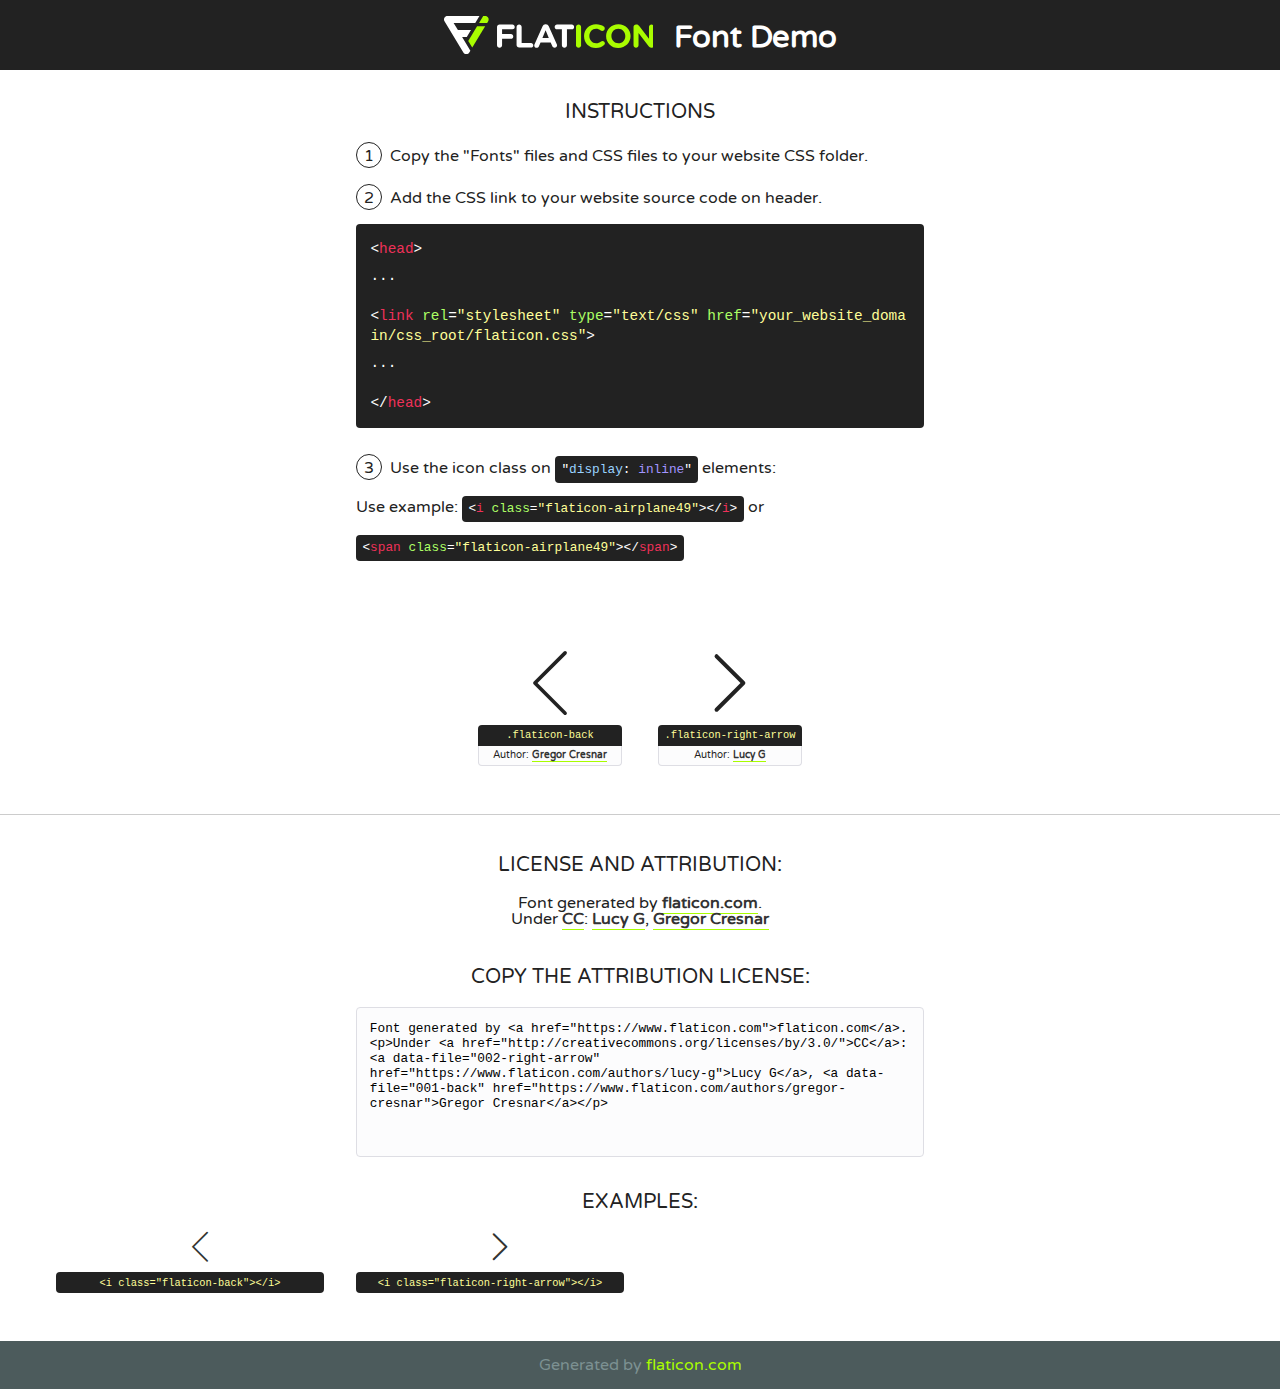
<file: flaticon/flaticon.html>
<!DOCTYPE html>
<!--
  Flaticon icon font: Flaticon
  Creation date: 21/04/2019 18:45
-->
<html>
<!DOCTYPE html>
<html>

<head>
    <title>Flaticon WebFont</title>
    <link href="http://fonts.googleapis.com/css?family=Varela+Round" rel="stylesheet" type="text/css" />
    <link rel="stylesheet" type="text/css" href="flaticon.css">
    <meta charset="UTF-8">
    <style>
    html, body, div, span, applet, object, iframe,
    h1, h2, h3, h4, h5, h6, p, blockquote, pre,
    a, abbr, acronym, address, big, cite, code,
    del, dfn, em, img, ins, kbd, q, s, samp,
    small, strike, strong, sub, sup, tt, var,
    b, u, i, center,
    dl, dt, dd, ol, ul, li,
    fieldset, form, label, legend,
    table, caption, tbody, tfoot, thead, tr, th, td,
    article, aside, canvas, details, embed, 
    figure, figcaption, footer, header, hgroup, 
    menu, nav, output, ruby, section, summary,
    time, mark, audio, video {
        margin: 0;
        padding: 0;
        border: 0;
        font-size: 100%;
        font: inherit;
        vertical-align: baseline;
    }
    /* HTML5 display-role reset for older browsers */
    article, aside, details, figcaption, figure, 
    footer, header, hgroup, menu, nav, section {
        display: block;
    }
    body {
        line-height: 1;
    }
    ol, ul {
        list-style: none;
    }
    blockquote, q {
        quotes: none;
    }
    blockquote:before, blockquote:after,
    q:before, q:after {
        content: '';
        content: none;
    }
    table {
        border-collapse: collapse;
        border-spacing: 0;
    }
    body {
        font-family: 'Varela Round', Helvetica, Arial, sans-serif;
        font-size: 16px;
        color: #222;
    }
    a {
        color: #333;
        border-bottom: 1px solid #a9fd00;
        font-weight: bold;
        text-decoration: none;
    }
    * {
        -moz-box-sizing: border-box;
        -webkit-box-sizing: border-box;
        box-sizing: border-box;
        margin: 0;
        padding: 0;
    }
    [class^="flaticon-"]:before, [class*=" flaticon-"]:before, [class^="flaticon-"]:after, [class*=" flaticon-"]:after {
        font-family: Flaticon;
        font-size: 30px;
        font-style: normal;
        margin-left: 20px;
        color: #333;
    }
    .wrapper {
        max-width: 600px;
        margin: auto;
        padding: 0 1em;
    }
    .title {
        font-size: 1.25em;
        text-align: center;
        margin-bottom: 1em;
        text-transform: uppercase;
    }
    header {
        text-align: center;
        background-color: #222;
        color: #fff;
        padding: 1em;
    }
    header .logo {
        width: 210px;
        height: 38px;
        display: inline-block;
        vertical-align: middle;
        margin-right: 1em;
        border: none;
    }
    header strong {
        font-size: 1.95em;
        font-weight: bold;
        vertical-align: middle;
        margin-top: 5px;
        display: inline-block;
    }
    .demo {
        margin: 2em auto;
        line-height: 1.25em;
    }
    .demo ul li {
        margin-bottom: 1em;
    }
    .demo ul li .num {
        color: #222;
        border-radius: 20px;
        display: inline-block;
        width: 26px;
        padding: 3px;
        height: 26px;
        text-align: center;
        margin-right: 0.5em;
        border: 1px solid #222;
    }
    .demo ul li code {
        background-color: #222;
        border-radius: 4px;
        padding: 0.25em 0.5em;
        display: inline-block;
        color: #fff;
        font-family: Consolas,Monaco,Lucida Console,Liberation Mono,DejaVu Sans Mono,Bitstream Vera Sans Mono,Courier New, monospace;
        font-weight: lighter;
        margin-top: 1em;
        font-size: 0.8em;
        word-break: break-all;
    }
    .demo ul li code.big {
        padding: 1em;
        font-size: 0.9em;
    }
    .demo ul li code .red {
        color: #EF3159;
    }
    .demo ul li code .green {
        color: #ACFF65;
    }
    .demo ul li code .yellow {
        color: #FFFF99;
    }
    .demo ul li code .blue {
        color: #99D3FF;
    }
    .demo ul li code .purple {
        color: #A295FF;
    }
    .demo ul li code .dots {
        margin-top: 0.5em;
        display: block;
    }
    #glyphs {
        border-bottom: 1px solid #ccc;
        padding: 2em 0;
        text-align: center;
    }
    .glyph {
        display: inline-block;
        width: 9em;
        margin: 1em;
        text-align: center;
        vertical-align: top;
        background: #FFF;
    }
    .glyph .glyph-icon {
        padding: 10px;
        display: block;
        font-family:"Flaticon";
        font-size: 64px;
        line-height: 1;
    }
    .glyph .glyph-icon:before {
        font-size: 64px;
        color: #222;
        margin-left: 0;
    }
    .class-name {
        font-size: 0.65em;
        background-color: #222;
        color: #fff;
        border-radius: 4px 4px 0 0;
        padding: 0.5em;
        color: #FFFF99;
        font-family: Consolas,Monaco,Lucida Console,Liberation Mono,DejaVu Sans Mono,Bitstream Vera Sans Mono,Courier New, monospace;
    }
    .author-name {
        font-size: 0.6em;
        background-color: #fcfcfd;
        border: 1px solid #DEDEE4;
        border-top: 0;
        border-radius: 0 0 4px 4px;
        padding: 0.5em;
    }
    .class-name:last-child {
        font-size: 10px;
        color:#888;
    }
    .class-name:last-child a {
        font-size: 10px;
        color:#555;
    }
    .class-name:last-child a:hover {
        color:#a9fd00;
    }
    .glyph > input {
        display: block;
        width: 100px;
        margin: 5px auto;
        text-align: center;
        font-size: 12px;
        cursor: text;
    }
    .glyph > input.icon-input {
        font-family:"Flaticon";
        font-size: 16px;
        margin-bottom: 10px;
    }
    .attribution .title {
        margin-top: 2em;
    }
    .attribution textarea {
        background-color: #fcfcfd;
        padding: 1em;
        border: none;
        box-shadow: none;
        border: 1px solid #DEDEE4;
        border-radius: 4px;
        resize: none;
        width: 100%;
        height: 150px;
        font-size: 0.8em;
        font-family: Consolas,Monaco,Lucida Console,Liberation Mono,DejaVu Sans Mono,Bitstream Vera Sans Mono,Courier New, monospace;
        -webkit-appearance: none;
    }
    .iconsuse {
        margin: 2em auto;
        text-align: center;
        max-width: 1200px;
    }
    .iconsuse:after {
        content: '';
        display: table;
        clear: both;
    }
    .iconsuse .image {
        float: left;
        width: 25%;
        padding: 0 1em;
    }
    .iconsuse .image p {
        margin-bottom: 1em;
    }
    .iconsuse .image span {
        display: block;
        font-size: 0.65em;
        background-color: #222;
        color: #fff;
        border-radius: 4px;
        padding: 0.5em;
        color: #FFFF99;
        margin-top: 1em;
        font-family: Consolas,Monaco,Lucida Console,Liberation Mono,DejaVu Sans Mono,Bitstream Vera Sans Mono,Courier New, monospace;
    }
    #footer {
        text-align: center;
        background-color: #4C5B5C;
        color: #7c9192;
        padding: 1em;
    }
    #footer a {
        border: none;
        color: #a9fd00;
        font-weight: normal;
    }
    @media (max-width: 960px) {
        .iconsuse .image {
            width: 50%;
        }
    }
    @media (max-width: 560px) {
        .iconsuse .image {
            width: 100%;
        }
    }
    </style>
</head>

<body class="characters-off">

    <header>
        <a href="https://www.flaticon.com" target="_blank" class="logo">
            <svg version="1.1" xmlns="http://www.w3.org/2000/svg" xmlns:xlink="http://www.w3.org/1999/xlink" xmlns:a="http://ns.adobe.com/AdobeSVGViewerExtensions/3.0/" viewBox="0 0 560.875 102.036" enable-background="new 0 0 560.875 102.036" xml:space="preserve">
                <defs>
                </defs>
                <g>
                    <g class="letters">
                        <path fill="#ffffff" d="M141.596,29.675c0-3.777,2.985-6.767,6.764-6.767h34.438c3.426,0,6.15,2.728,6.15,6.15
                        c0,3.43-2.724,6.149-6.15,6.149h-27.674v13.091h23.719c3.429,0,6.151,2.724,6.151,6.15c0,3.43-2.723,6.149-6.151,6.149h-23.719
                        v17.574c0,3.773-2.986,6.761-6.764,6.761c-3.779,0-6.764-2.989-6.764-6.761V29.675z"></path>
                        <path fill="#ffffff" d="M193.844,29.149c0-3.781,2.985-6.767,6.764-6.767c3.776,0,6.763,2.985,6.763,6.767v42.957h25.039
                        c3.426,0,6.149,2.726,6.149,6.153c0,3.425-2.723,6.15-6.149,6.15h-31.802c-3.779,0-6.764-2.986-6.764-6.768V29.149z"></path>
                        <path fill="#ffffff" d="M241.891,75.71l21.438-48.407c1.492-3.341,4.215-5.357,7.906-5.357h0.792
                        c3.686,0,6.323,2.017,7.815,5.357l21.439,48.407c0.436,0.967,0.701,1.845,0.701,2.723c0,3.602-2.809,6.501-6.414,6.501
                        c-3.161,0-5.269-1.845-6.499-4.655l-4.132-9.661h-27.059l-4.301,10.102c-1.144,2.631-3.426,4.214-6.237,4.214
                        c-3.517,0-6.24-2.81-6.24-6.325C241.1,77.64,241.451,76.677,241.891,75.71z M279.932,58.666l-8.521-20.297l-8.526,20.297H279.932
                        z"></path>
                        <path fill="#ffffff" d="M314.864,35.387H301.86c-3.429,0-6.239-2.813-6.239-6.238c0-3.429,2.811-6.24,6.239-6.24h39.533
                        c3.426,0,6.237,2.811,6.237,6.24c0,3.425-2.811,6.238-6.237,6.238h-13.001v42.785c0,3.773-2.99,6.761-6.764,6.761
                        c-3.779,0-6.764-2.989-6.764-6.761V35.387z"></path>
                        <path fill="#A9FD00" d="M352.615,29.149c0-3.781,2.985-6.767,6.767-6.767c3.774,0,6.761,2.985,6.761,6.767v49.024
                        c0,3.773-2.987,6.761-6.761,6.761c-3.781,0-6.767-2.989-6.767-6.761V29.149z"></path>
                        <path fill="#A9FD00" d="M374.132,53.836v-0.179c0-17.481,13.178-31.801,32.065-31.801c9.22,0,15.459,2.458,20.557,6.238
                        c1.402,1.054,2.637,2.985,2.637,5.357c0,3.692-2.985,6.59-6.681,6.59c-1.845,0-3.071-0.702-4.044-1.319
                        c-3.776-2.813-7.729-4.393-12.562-4.393c-10.364,0-17.831,8.611-17.831,19.154v0.173c0,10.542,7.291,19.329,17.831,19.329
                        c5.715,0,9.492-1.756,13.359-4.834c1.049-0.874,2.458-1.491,4.039-1.491c3.429,0,6.325,2.813,6.325,6.236
                        c0,2.106-1.056,3.78-2.282,4.834c-5.539,4.834-12.036,7.733-21.878,7.733C387.572,85.464,374.132,71.493,374.132,53.836z"></path>
                        <path fill="#A9FD00" d="M433.009,53.836v-0.179c0-17.481,13.79-31.801,32.766-31.801c18.981,0,32.592,14.143,32.592,31.628v0.173
                        c0,17.483-13.785,31.807-32.769,31.807C446.625,85.464,433.009,71.32,433.009,53.836z M484.224,53.836v-0.179
                        c0-10.539-7.725-19.326-18.626-19.326c-10.893,0-18.449,8.611-18.449,19.154v0.173c0,10.542,7.73,19.329,18.626,19.329
                        C476.676,72.986,484.224,64.378,484.224,53.836z"></path>
                        <path fill="#A9FD00" d="M506.233,29.321c0-3.774,2.99-6.763,6.767-6.763h1.401c3.252,0,5.183,1.583,7.029,3.953l26.093,34.265
                        V29.059c0-3.692,2.99-6.677,6.681-6.677c3.683,0,6.671,2.985,6.671,6.677v48.934c0,3.78-2.987,6.765-6.764,6.765h-0.436
                        c-3.257,0-5.188-1.581-7.034-3.953l-27.056-35.492v32.944c0,3.687-2.985,6.676-6.678,6.676c-3.683,0-6.673-2.989-6.673-6.676
                        V29.321z"></path>
                    </g>
                    <g class="insignia">
                        <path fill="#ffffff" d="M48.372,56.137h12.517l11.156-18.537H37.186L25.688,18.539h57.825L94.668,0H9.271
                        C5.925,0,2.842,1.801,1.198,4.716c-1.644,2.907-1.593,6.482,0.134,9.343l50.38,83.501c1.678,2.781,4.689,4.476,7.938,4.476
                        c3.246,0,6.257-1.695,7.935-4.476l2.898-4.804L48.372,56.137z"></path>
                        <g class="i">
                            <path fill="#A9FD00" d="M93.575,18.539h0.031v0.004l21.652,0.004l2.705-4.488c1.727-2.861,1.778-6.436,0.133-9.343
                            C116.454,1.801,113.371,0,110.026,0h-5.294L93.575,18.539z"></path>
                            <polygon fill="#A9FD00" points="88.291,27.356 64.725,66.486 75.519,84.404 109.942,27.356"></polygon>
                        </g>
                    </g>
                </g>
            </svg>
        </a>
        <strong>Font Demo</strong>
    </header>


    <section class="demo wrapper">

        <p class="title">Instructions</p>

        <ul>
            <li>
                <span class="num">1</span>Copy the "Fonts" files and CSS files to your website CSS folder.
            </li>
            <li>
                <span class="num">2</span>Add the CSS link to your website source code on header.
                <code class="big">
                    &lt;<span class="red">head</span>&gt;
                    <br/><span class="dots">...</span>
                    <br/>&lt;<span class="red">link</span> <span class="green">rel</span>=<span class="yellow">"stylesheet"</span> <span class="green">type</span>=<span class="yellow">"text/css"</span> <span class="green">href</span>=<span class="yellow">"your_website_domain/css_root/flaticon.css"</span>&gt;
                    <br/><span class="dots">...</span>
                    <br/>&lt;/<span class="red">head</span>&gt;
                </code>
            </li>

            <li>
                <p>
                    <span class="num">3</span>Use the icon class on <code>"<span class="blue">display</span>:<span class="purple"> inline</span>"</code> elements:
                    <br />
                    Use example: <code>&lt;<span class="red">i</span> <span class="green">class</span>=<span class="yellow">&quot;flaticon-airplane49&quot;</span>&gt;&lt;/<span class="red">i</span>&gt;</code> or <code>&lt;<span class="red">span</span> <span class="green">class</span>=<span class="yellow">&quot;flaticon-airplane49&quot;</span>&gt;&lt;/<span class="red">span</span>&gt;</code>
            </li>
        </ul>

    </section>




   <section id="glyphs">          
    
      
        <div class="glyph"><div class="glyph-icon flaticon-back"></div>
            <div class="class-name">.flaticon-back</div>
            <div class="author-name">Author: <a data-file="001-back" href="https://www.flaticon.com/authors/gregor-cresnar">Gregor Cresnar</a> </div> 
        </div>        
        
        <div class="glyph"><div class="glyph-icon flaticon-right-arrow"></div>
            <div class="class-name">.flaticon-right-arrow</div>
            <div class="author-name">Author: <a data-file="002-right-arrow" href="https://www.flaticon.com/authors/lucy-g">Lucy G</a> </div> 
        </div>        
        

    </section>



    <section class="attribution wrapper"   style="text-align:center;">

      <div class="title">License and attribution:</div><div class="attrDiv">Font generated by <a href="https://www.flaticon.com">flaticon.com</a>. <div><p>Under <a href="http://creativecommons.org/licenses/by/3.0/">CC</a>: <a data-file="002-right-arrow" href="https://www.flaticon.com/authors/lucy-g">Lucy G</a>, <a data-file="001-back" href="https://www.flaticon.com/authors/gregor-cresnar">Gregor Cresnar</a></p>  </div>
      </div>
      <div class="title">Copy the Attribution License:</div>

    <textarea onclick="this.focus();this.select();">Font generated by &lt;a href=&quot;https://www.flaticon.com&quot;&gt;flaticon.com&lt;/a&gt;. <p>Under <a href="http://creativecommons.org/licenses/by/3.0/">CC</a>: <a data-file="002-right-arrow" href="https://www.flaticon.com/authors/lucy-g">Lucy G</a>, <a data-file="001-back" href="https://www.flaticon.com/authors/gregor-cresnar">Gregor Cresnar</a></p>  
     </textarea>

    </section>

    <section class="iconsuse">

          <div class="title">Examples:</div>            
             
            <div class="image">
                <p>
                    <i class="glyph-icon flaticon-back"></i> 
                    <span>&lt;i class=&quot;flaticon-back&quot;&gt;&lt;/i&gt;</span>
                </p>
            </div>
            
            <div class="image">
                <p>
                    <i class="glyph-icon flaticon-right-arrow"></i> 
                    <span>&lt;i class=&quot;flaticon-right-arrow&quot;&gt;&lt;/i&gt;</span>
                </p>
            </div>
                       
        </div>
                            
    </section>

<div id="footer">
    <div>Generated by <a href="https://www.flaticon.com">flaticon.com</a>
    </div>
</div>



</body>
</html>
</file>
<file: flaticon/flaticon.css>
/*
  	Flaticon icon font: Flaticon
  	Creation date: 21/04/2019 18:45
  	*/

@font-face {
  font-family: "Flaticon";
  src: url("./Flaticon.eot");
  src: url("./Flaticon.eot?#iefix") format("embedded-opentype"),
       url("./Flaticon.woff2") format("woff2"),
       url("./Flaticon.woff") format("woff"),
       url("./Flaticon.ttf") format("truetype"),
       url("./Flaticon.svg#Flaticon") format("svg");
  font-weight: normal;
  font-style: normal;
}

@media screen and (-webkit-min-device-pixel-ratio:0) {
  @font-face {
    font-family: "Flaticon";
    src: url("./Flaticon.svg#Flaticon") format("svg");
  }
}

[class^="flaticon-"]:before, [class*=" flaticon-"]:before,
[class^="flaticon-"]:after, [class*=" flaticon-"]:after {   
  font-family: Flaticon;
        font-size: 20px;
font-style: normal;
margin-left: 20px;
}

.flaticon-back:before { content: "\f100"; }
.flaticon-right-arrow:before { content: "\f101"; }
</file>
